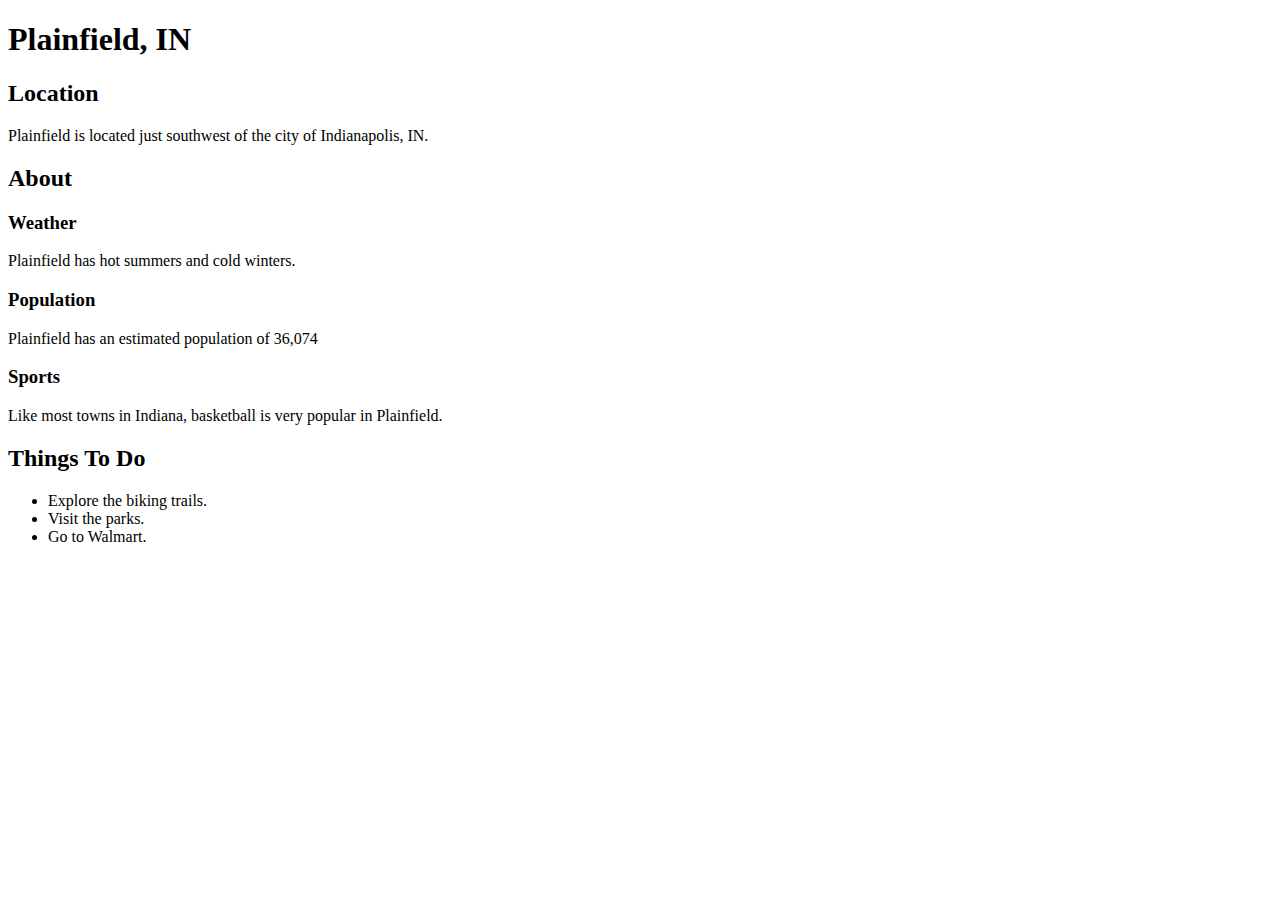
<file: lab-1/index.html>
<!DOCTYPE html>
<html lang="en">
<head>
    <meta charset="UTF-8">
    <meta name="viewport" content="width=device-width, initial-scale=1.0">
    <title>Plainfield, IN</title>
</head>
<body>
    <h1>Plainfield, IN</h1>

    <section>
    <h2>Location</h2>
    <p>Plainfield is located just southwest of the city of Indianapolis, IN.</p>
    </section>

<section>
    <h2>About</h2>

    <section>
        <h3>Weather</h3>
        <p>Plainfield has hot summers and cold winters.</p>
    </section>

    <section>
<h3>Population</h3>
<p>Plainfield has an estimated population of 36,074</p>
    </section>

    <section>
        <h3>Sports</h3>
        <p>Like most towns in Indiana, basketball is very popular in Plainfield.</p>
    </section>
</section>

<section>
    <h2>Things To Do</h2>
    <ul>
        <li>Explore the biking trails.</li>
        <li>Visit the parks.</li>
        <li>Go to Walmart.</li>
    </ul>
</section>
</body>
</html>
</file>
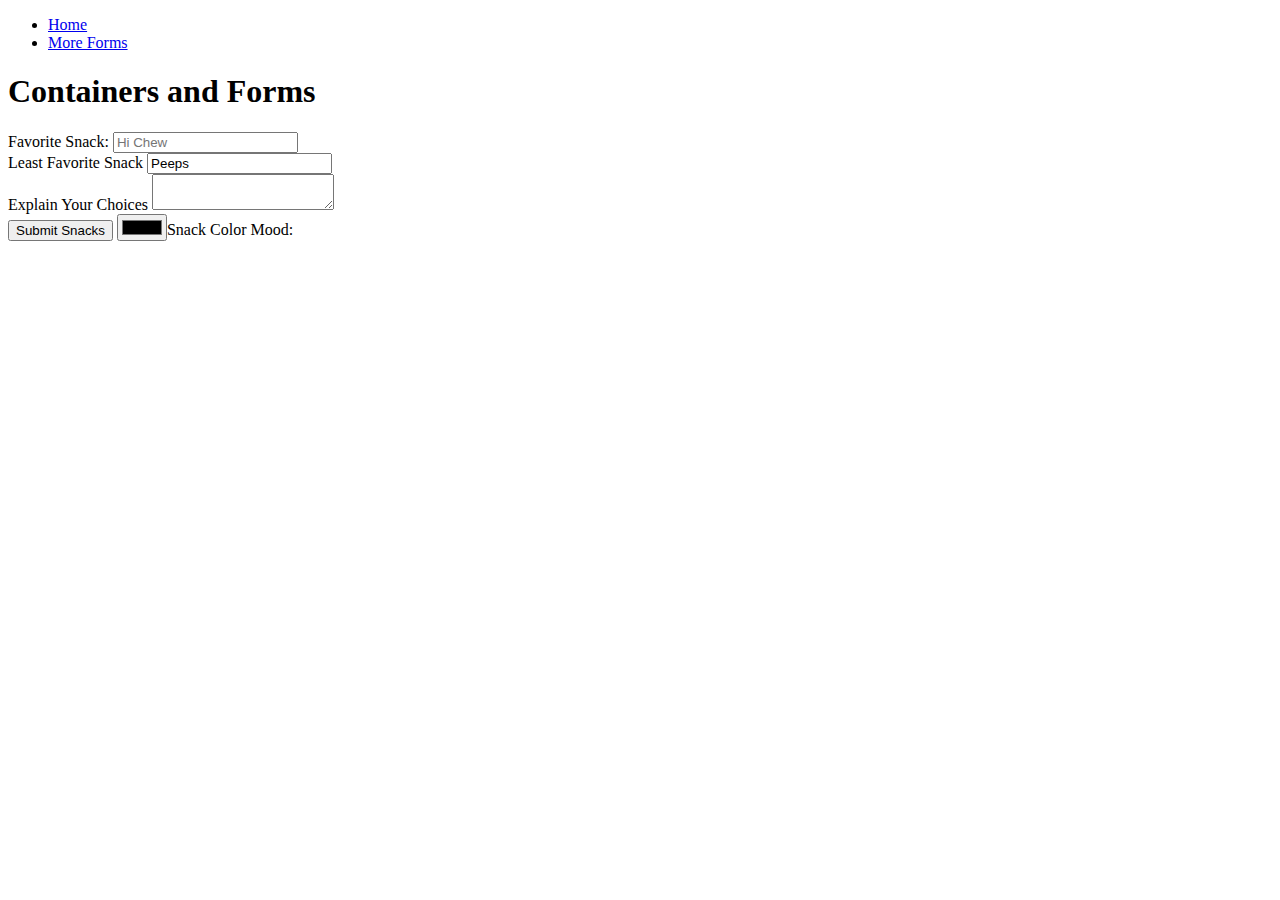
<file: week-3/index.html>
<!DOCTYPE html>
<html lang="en">
<head>
    <meta charset="UTF-8">
    <meta name="viewport" content="width=device-width, initial-scale=1.0">
    <title>Week 3</title>
</head>
<body>
    <nav>
        <ul>
            <li><a href="index.html">Home</a></li>
            <li><a href="moreforms.html">More Forms</a></li>
        </ul>
    </nav>
    <h1>Containers and Forms</h1>

    <form action="index.html" method="get">
    <div><label for="favoriteSnack">Favorite Snack:</label>
    <input type="text" name="favoriteSnack" id="favoriteSnack" placeholder="Hi Chew" required>
</div>

<div>
    <label for="leastFavoriteSnack">Least Favorite Snack</label>
    <input type="text" name="leastFavoriteSnack" id="leastFavoriteSnack" value="Peeps">
</div>

<div>
    <label for="explain">Explain Your Choices</label>
    <textarea name="explain" id="explain"></textarea>
</div>

<input type="submit" value="Submit Snacks">
<input type="color" name="snackColorMood" id="snackColorMood">Snack Color Mood:
</form>
</body>
</html>
</file>
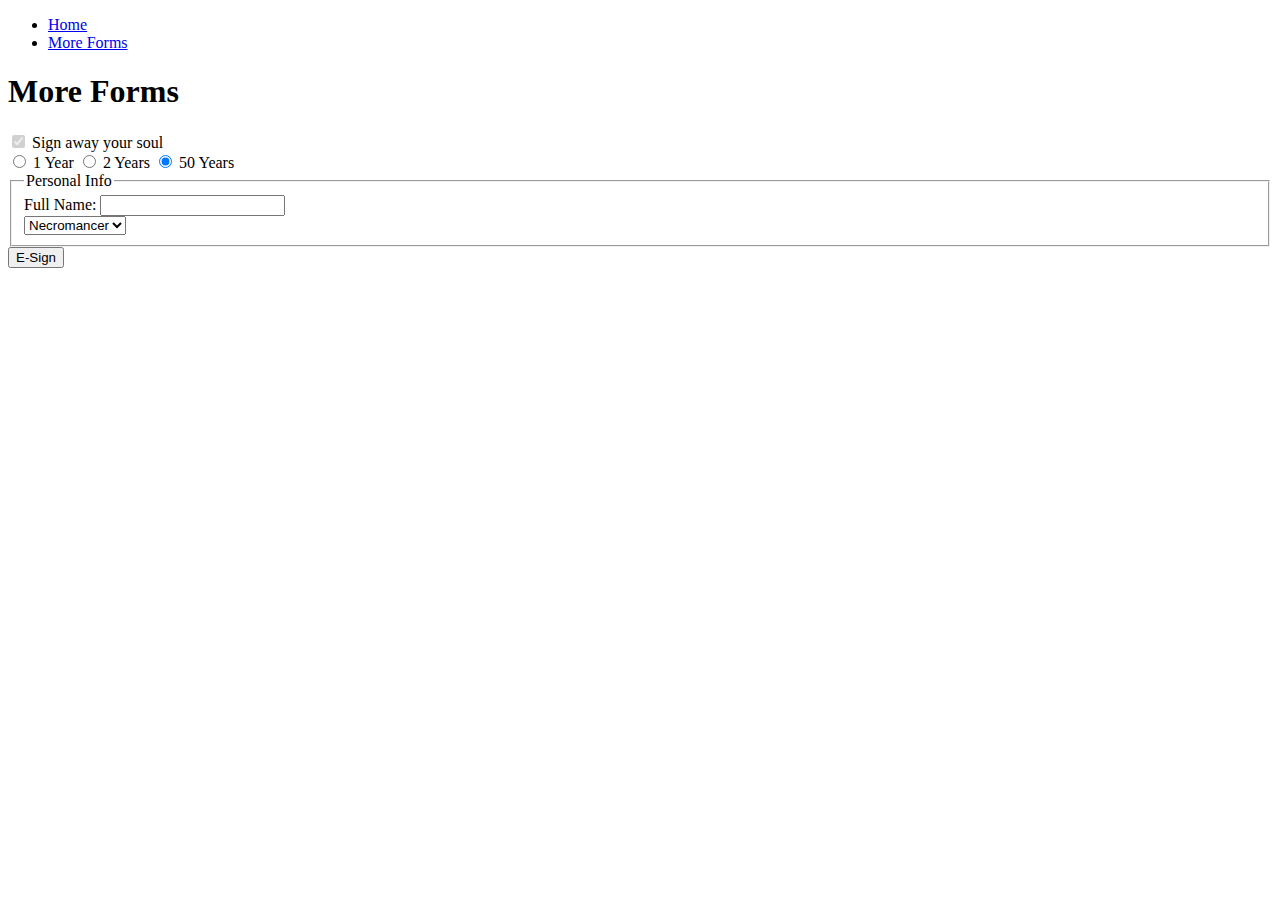
<file: week-3/moreforms.html>
<!DOCTYPE html>
<html lang="en">

<head>
    <meta charset="UTF-8">
    <meta name="viewport" content="width=device-width, initial-scale=1.0">
    <title>Week 3</title>
</head>

<body>
    <nav>
        <ul>
            <li><a href="index.html">Home</a></li>
            <li><a href="moreforms.html">More Forms</a></li>
        </ul>
    </nav>
    <h1>More Forms</h1>
    <form action="moreforms.html" method="get">
        <div>
            <input type="checkbox" name="soulContract" id="soulContract" checked disabled>
            <label for="soulContract">Sign away your soul</label>
        </div>
        <div>
            <input type="radio" name="lengthContract" id="lengthContract1" value="1">
            <label for="lengthContract1">1 Year</label>
            <input type="radio" name="lengthContract" id="lengthContract2" value="2">
            <label for="lengthContract2">2 Years</label>

            <input type="radio" name="lengthContract" id="lengthContract50" checked value="50">
            <label for="lengthContract50">50 Years</label>
        </div>
        <fieldset>
            <legend>Personal Info</legend>
                    <div>
                        <label for="fullName">Full Name:</label>
                        <input type="text" name="fullName" id="fullName" required list="commonNames">
                    
                        <datalist id="commonNames">
                            <option value="Scrappy">Scrappy</option>
                            <option value="Meowth">Meowth</option>
                            <option value="Human">Human</option>
                        </datalist>
                    </div>
                    <select name="title" id="title">
                        <option value="Necromancer">Necromancer</option>
                        <option value="Jester">Jester</option>
                        <option value="Barbarian">Barbarian</option>
                    </select>
        </fieldset>
        

        <div>
            <input type="submit" value="E-Sign">
        </div>
    </form>
</body>

</html>
</file>
